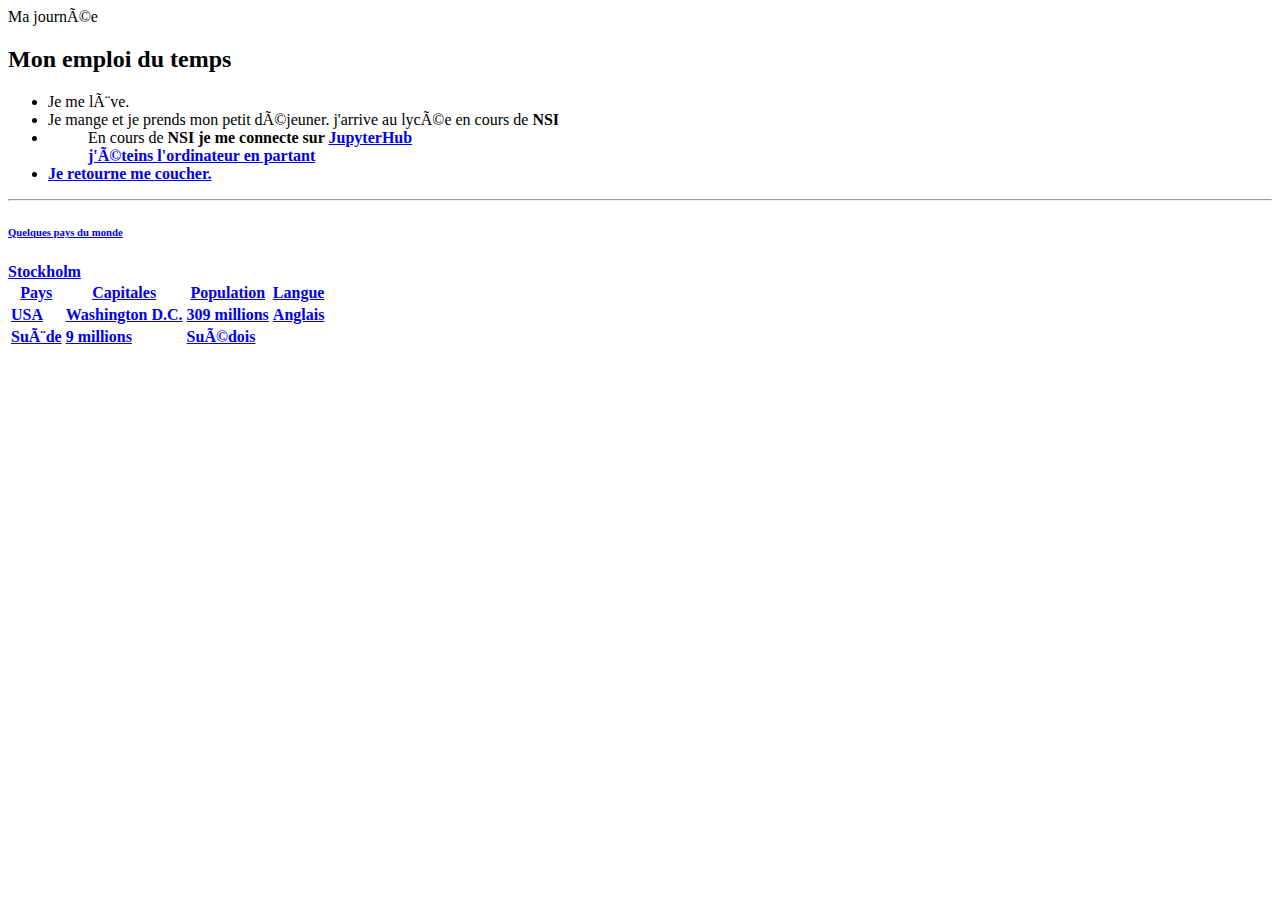
<file: HTML/activite1.html>
<!DOCTYPE html>
<html lang="fr">
<html>
    <head>
        <title>Activité 1</title>
        <meta charset="ascii">
    </head>
    <body>
        Ma journée</h1>
        <h>
        <h2>Mon emploi du temps</h2>
        <ul>
            <li>Je me lève.</li>
            <li>Je mange et je prends mon petit déjeuner.
            j'arrive au lycée en cours de <b>NSI</b></j'arrive>
            <li><ol>
                En cours de <b>NSI je me connecte sur <a href="http://snt.egd.mg:8000">JupyterHub
                </ol>
                <ul> j'éteins l'ordinateur en partant</ul>
            <li>Je retourne me coucher.</li>
        </ul>
        <hr/>
        <h6>Quelques pays du monde</h6>
        <table>
            <tr>
              <th>Pays</th>
              <th>Capitales
              <th>Population</th>
              <th>Langue</th>
            </tr>
            <tr>
              <td>USA</td>
              <td>Washington D.C.</td>
              <td>309 millions</td>
              <td>Anglais</td>
            </tr>
            <tr>
              <td>Suède</td>
              Stockholm
              <td>9 millions</td>
              <td>Suédois</td>
            </tr>
          

    </body>
</html>
</file>
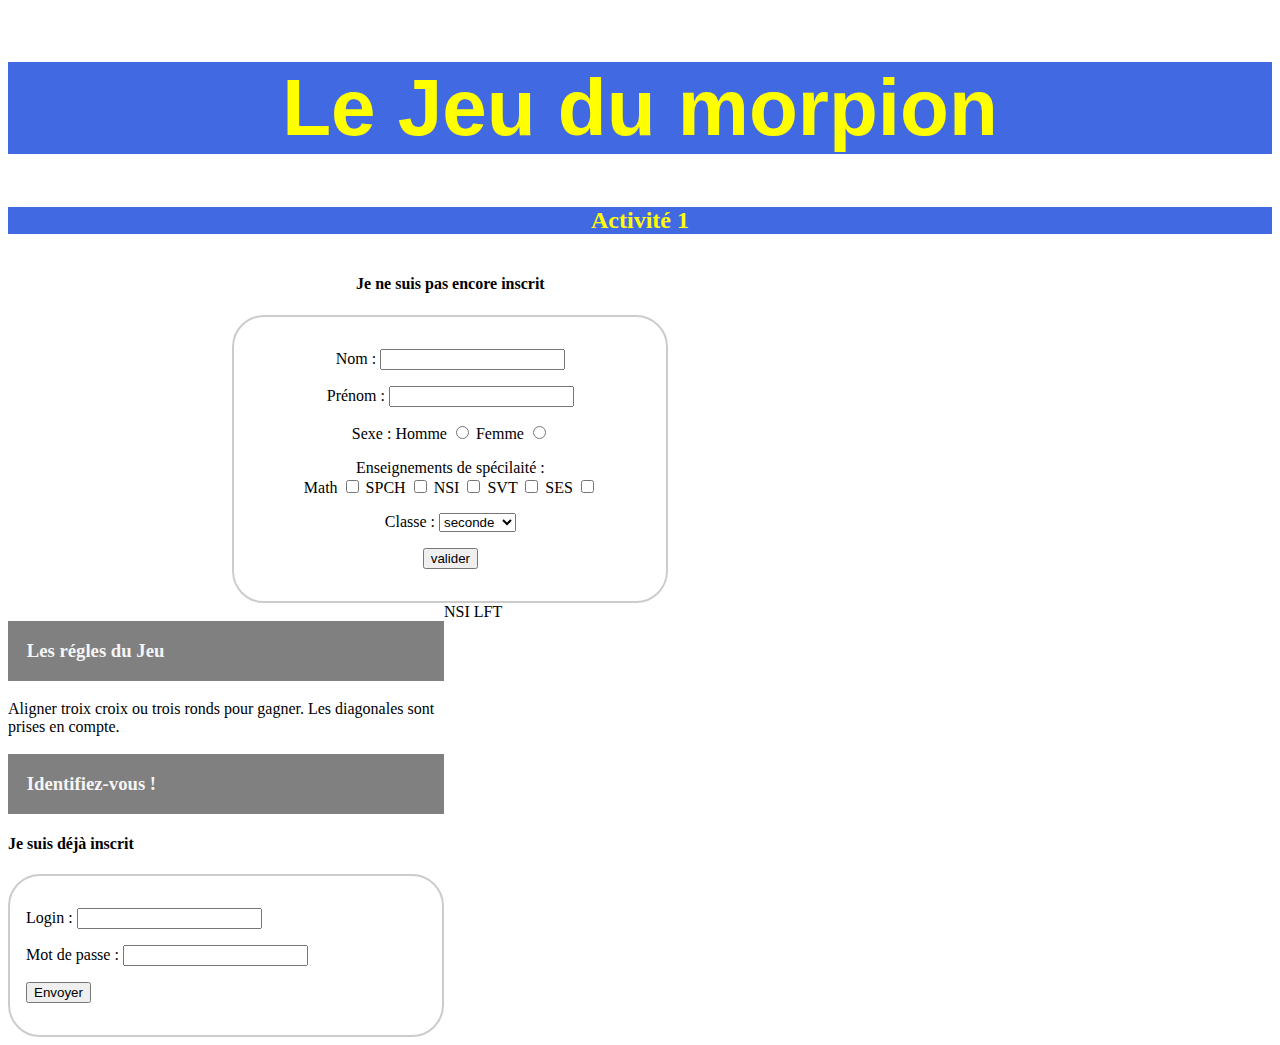
<file: JS/morpion copy.html>
<!DOCTYPE html>
<html lang="fr">
  <head>
    <meta http-equiv="Content-Type" content="text/html; charset=utf-8">
    <link rel="stylesheet" href="css/morpion.css">
    <script src="javascript/morpion.js"  type="text/javascript"></script>
  </head>
  <body>
      <header>
          <h1>Le Jeu du morpion</h1>
          <h2>Activité 1</h2>
      </header>
      <main>
         
        <h4>Je ne suis pas encore inscrit</h4>
            <form action='morpion.html' method='get'>
                <p>Nom : <input type='text' name='nom'/></p>
                <p>Prénom : <input type='text' name='prenom'/></p>
                <p>Sexe : 
                    Homme <input type='radio' name='sexe' value='H'/>
                    Femme <input type='radio' name='sexe' value='F'/>
                </p>
                <p>Enseignements de spécilaité : <br/>
                    Math <input type='checkbox' name='spe' value='math'/>
                    SPCH <input type='checkbox' name='spe' value='spch'/>
                    NSI <input type='checkbox' name='spe' value='nsi'/>
                    SVT <input type='checkbox' name='spe' value='svt'/>
                    SES <input type='checkbox' name='spe' value='ses'/>
                </p>
                <p>Classe : 
                    <select name='classe'>
                        <option value='seconde'>seconde</option>
                        <option value='premiere'>première</option>
                        <option value='terminale'>terminale</option>
                    </select>
                </p>
                <p><input type='submit' value='valider'/></p>
            </form>
      </main>
      <aside>
        <div>
          <h3>Les régles du Jeu</h3>
          Aligner troix croix ou trois ronds pour gagner. Les diagonales sont prises en compte.
        </div>
        <div>
          <h3>Identifiez-vous !</h3>
          <h4>Je suis déjà inscrit</h4>
          <form>
              <p>Login : <input type='text' name='login'/></p>
              <p>Mot de passe : <input type='password' name='password'/></p>
              <p><input type='submit' value='Envoyer'/></p>
          </form>
        </div>
      </aside>
      <footer>
        NSI LFT
      </footer>
  </body>
</file>
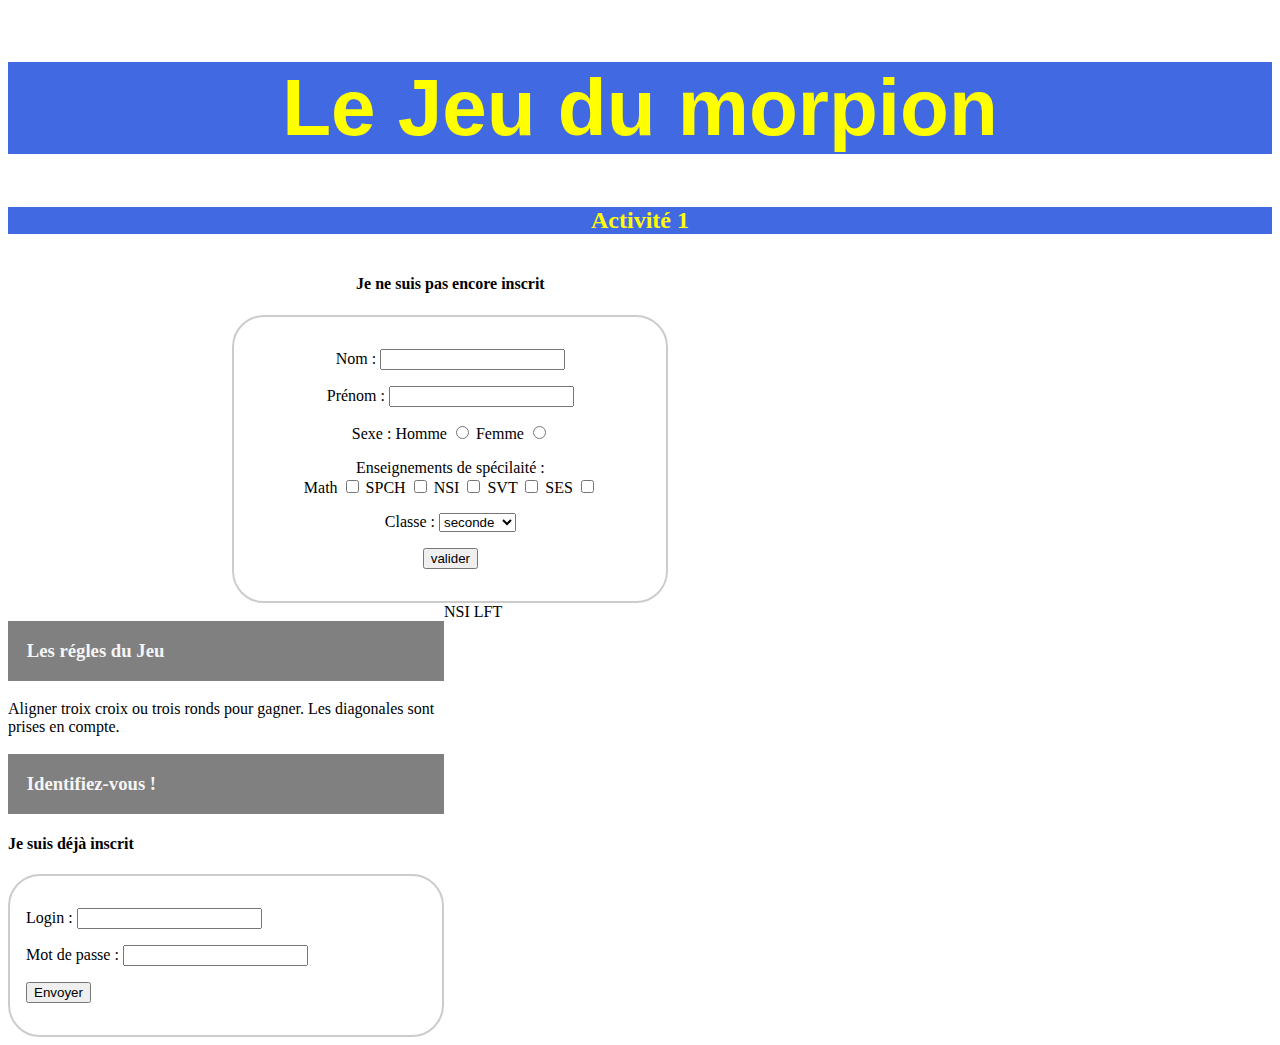
<file: JS/morpion.html>
<!DOCTYPE html>
<html lang="fr">
  <head>
    <meta http-equiv="Content-Type" content="text/html; charset=utf-8">
    <link rel="stylesheet" href="css/morpion.css">
    <script src="javascript/morpion.js"  type="text/javascript"></script>
  </head>
  <body>
      <header>
          <h1>Le Jeu du morpion</h1>
          <h2>Activité 1</h2>
      </header>
      <main>
         
        <h4>Je ne suis pas encore inscrit</h4>
            <form action='morpion_jeu.php' method='get'>
                <p>Nom : <input type='text' name='nom'/></p>
                <p>Prénom : <input type='text' name='prenom'/></p>
                <p>Sexe : 
                    Homme <input type='radio' name='sexe' value='H'/>
                    Femme <input type='radio' name='sexe' value='F'/>
                </p>
                <p>Enseignements de spécilaité : <br/>
                    Math <input type='checkbox' name='spe' value='math'/>
                    SPCH <input type='checkbox' name='spe' value='spch'/>
                    NSI <input type='checkbox' name='spe' value='nsi'/>
                    SVT <input type='checkbox' name='spe' value='svt'/>
                    SES <input type='checkbox' name='spe' value='ses'/>
                </p>
                <p>Classe : 
                    <select name='classe'>
                        <option value='seconde'>seconde</option>
                        <option value='premiere'>première</option>
                        <option value='terminale'>terminale</option>
                    </select>
                </p>
                <p><input type='submit' value='valider'/></p>
            </form>
      </main>
      <aside>
        <div>
          <h3>Les régles du Jeu</h3>
          Aligner troix croix ou trois ronds pour gagner. Les diagonales sont prises en compte.
        </div>
        <div>
          <h3>Identifiez-vous !</h3>
          <h4>Je suis déjà inscrit</h4>
          <form>
              <p>Login : <input type='text' name='login'/></p>
              <p>Mot de passe : <input type='password' name='password'/></p>
              <p><input type='submit' value='Envoyer'/></p>
          </form>
        </div>
      </aside>
      <footer>
        NSI LFT
      </footer>
  </body>
</file>
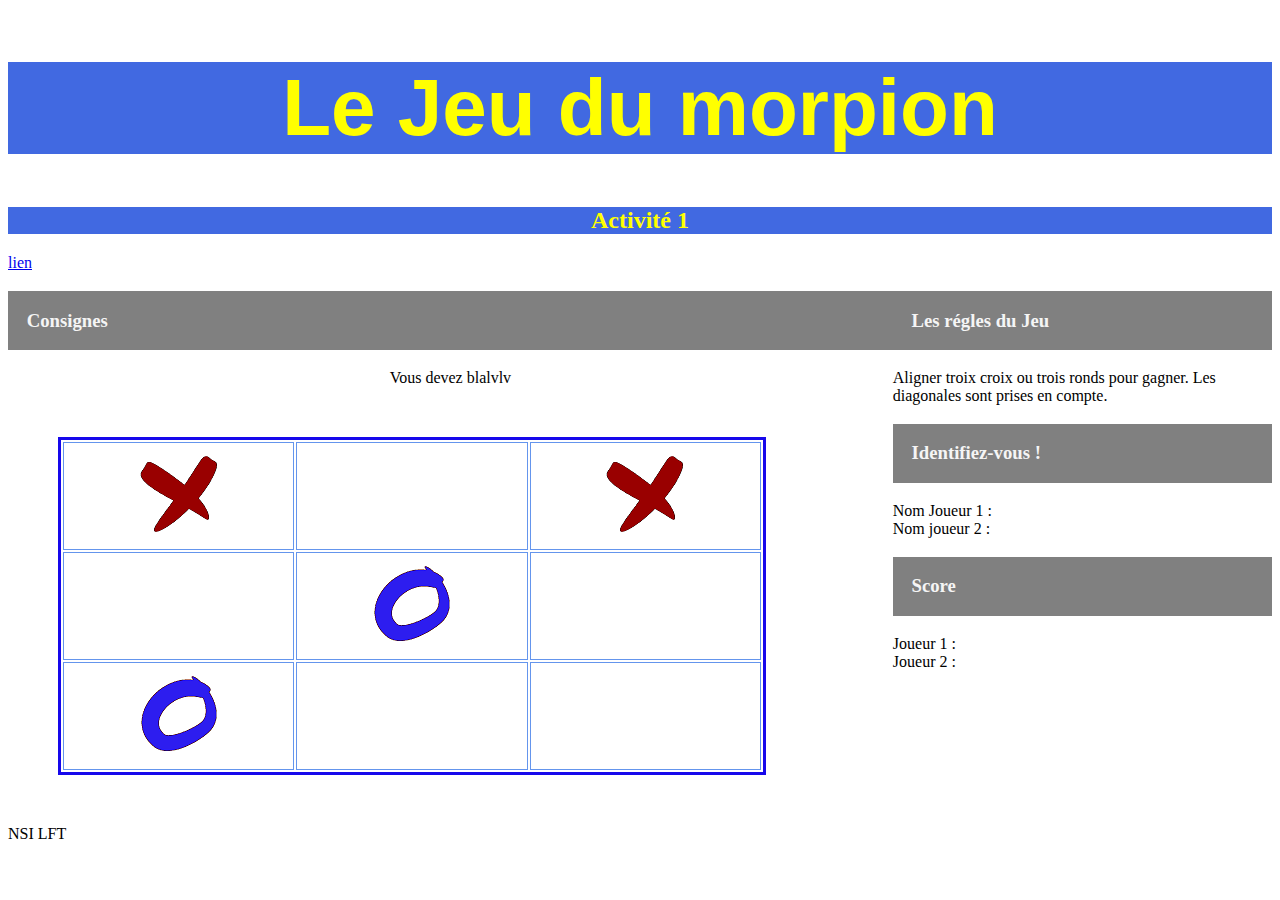
<file: JS/morpion_jeu copy.html>
<!DOCTYPE html>
<html lang="fr">
  <head>
    <meta http-equiv="Content-Type" content="text/html; charset=utf-8">
    <link rel="stylesheet" href="css/morpion.css">
    <script src="javascript/morpion.js"  type="text/javascript"></script>
  </head>
  <body onload="alert('Bonjour');">
      <header>
          <h1>Le Jeu du morpion</h1>
          <h2>Activité 1</h2>
          <a href="#" onclick="alert('Bonjour !');">lien</a>
      </header>
      <main>
        <div>
          <h3>Consignes</h3>
          Vous devez blalvlv
        </div>
        <div class="tableau">
          <table style="width:80%">
            <tr>
              <td><img src="images/croix.png"></td><td><img src="images/vide.png"></td><td><img src="images/croix.png"></td>
            </tr>
            <tr>
              <td><img src="images/vide.png"></td><td><img src="images/rond.png"></td><td><img src="images/vide.png"></td>
            </tr>
            <tr>
              <td><img src="images/rond.png"></td><td><img src="images/vide.png"></td><td><img src="images/vide.png"></td>
            </tr>
          </table>
        </div>
      </main>
      <aside>
        <div>
          <h3>Les régles du Jeu</h3>
          Aligner troix croix ou trois ronds pour gagner. Les diagonales sont prises en compte.
        </div>
        <div>
          <h3>Identifiez-vous !</h3>
          Nom Joueur 1 : <br/>
          Nom joueur 2 : <br/>
        </div>
        <div>
          <h3>Score</h3>
          Joueur 1 : <br/>
          Joueur 2 : <br/>
        </div>
      </aside>
      <footer>
        NSI LFT
      </footer>
  </body>
</file>
<file: JS/css/morpion.css>
body{
    display: flex;
    flex-wrap: wrap;
  }

  header{
    flex-basis: 100%;
  }
  
  main{
    flex-basis: 70%;
    text-align: center;
  }
  aside{
    flex-basis: 30%;
  }

  footer{
      text-align: center ;
  }

  h1{
    font-size: 5em;
    font-family: 'Gill Sans', 'Gill Sans MT', Calibri, 'Trebuchet MS', sans-serif;
    text-align: center;
    color: yellow;
    background-color: royalblue
  }
  h2{
    text-align: center;
    color: yellow;
    background-color: royalblue
  }

  h3{
      padding: 1em;
      text-align: left;
      color: whitesmoke;
      background-color: gray;
  }

table {
    text-align: center;
    border: medium solid #1708eb;
    width: 20%;
    }
td, th {
    text-align: center;
    border: thin solid #6495ed;
    width: 5%;
    }

.tableau {
    width: 100%;
    padding: 50px; 
    border-spacing: 10px; 
   }
   .tabcenter{
      margin-left:auto;
      margin-right:auto;
   }

   input:focus
   {
    color: rgb(228, 13, 13);
   }

   form {
    /* Uniquement centrer le formulaire sur la page */
    margin: 0 auto;
    width: 400px;
    /* Encadré pour voir les limites du formulaire */
    padding: 1em;
    border: 2px solid #CCC;
    border-radius: 2em;
  }

  
  input:focus {
    /* Pour souligner légèrement les éléments actifs */
    border-color: #000;
  }
  
  
  .button {
    /* Pour placer le bouton à la même position que les champs texte */
    padding-left: 90px; /* même taille que les étiquettes */
  }
  
  button {
    /* Cette marge supplémentaire représente grosso modo le même espace que celui
       entre les étiquettes et les champs texte */
    margin-left:1em;
    margin-bottom:1em;
  }
</file>
